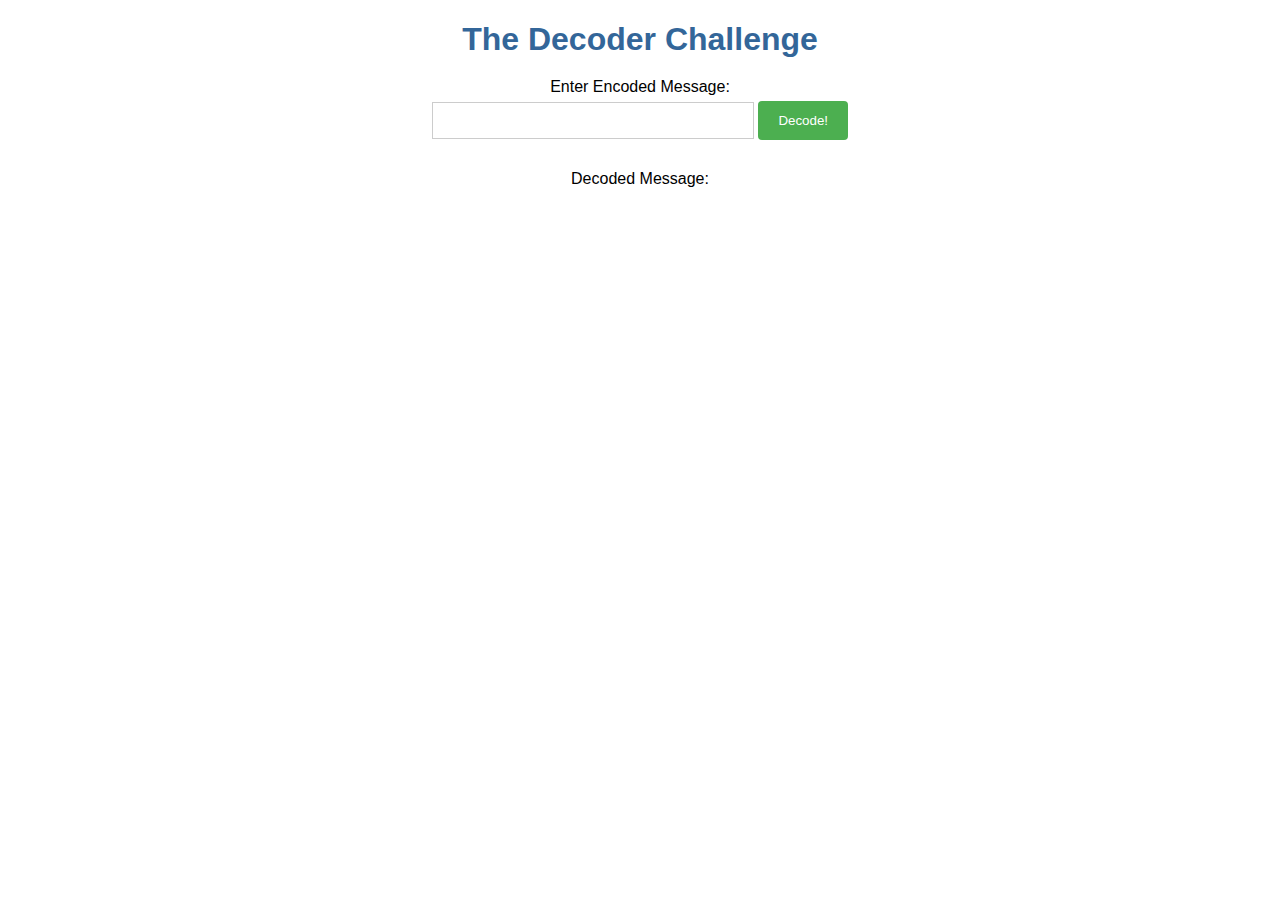
<file: week-2/decoder/index.html>
<!DOCTYPE html>
<html lang="en">
<head>
    <title>Decoding Challenge</title>
    <link rel="stylesheet" href="styles.css">
</head>
<body>
    <h1>The Decoder Challenge</h1>

    <label for="encodedInput">Enter Encoded Message:</label>
    <input type="text" id="encodedInput">

    <button id="decodeButton">Decode!</button>

    <p>Decoded Message:</p>
    <div id="decodedOutput"></div>
    <script src="script.js"></script>
</body>
</html>
</file>
<file: week-2/decoder/styles.css>
body {
    font-family: Arial, sans-serif;
    margin: 20px;
    text-align: center; 
}

h1 {
    color: #336699;
    margin-bottom: 20px;
}

label {
    display: block; /* Makes labels stack neatly */
    margin-bottom: 5px; 
}

input[type="text"] {
    width: 300px; 
    padding: 10px;
    margin-bottom: 15px;
    border: 1px solid #ccc;
}

button {
    background-color: #4CAF50; 
    color: white;
    padding: 12px 20px;
    border: none;
    border-radius: 4px;
    cursor: pointer;
}

button:hover {
    background-color: #45a049; /* Slightly darker green on hover */
}

#decodedOutput {
    margin-top: 20px;
    font-weight: bold;
}
</file>
